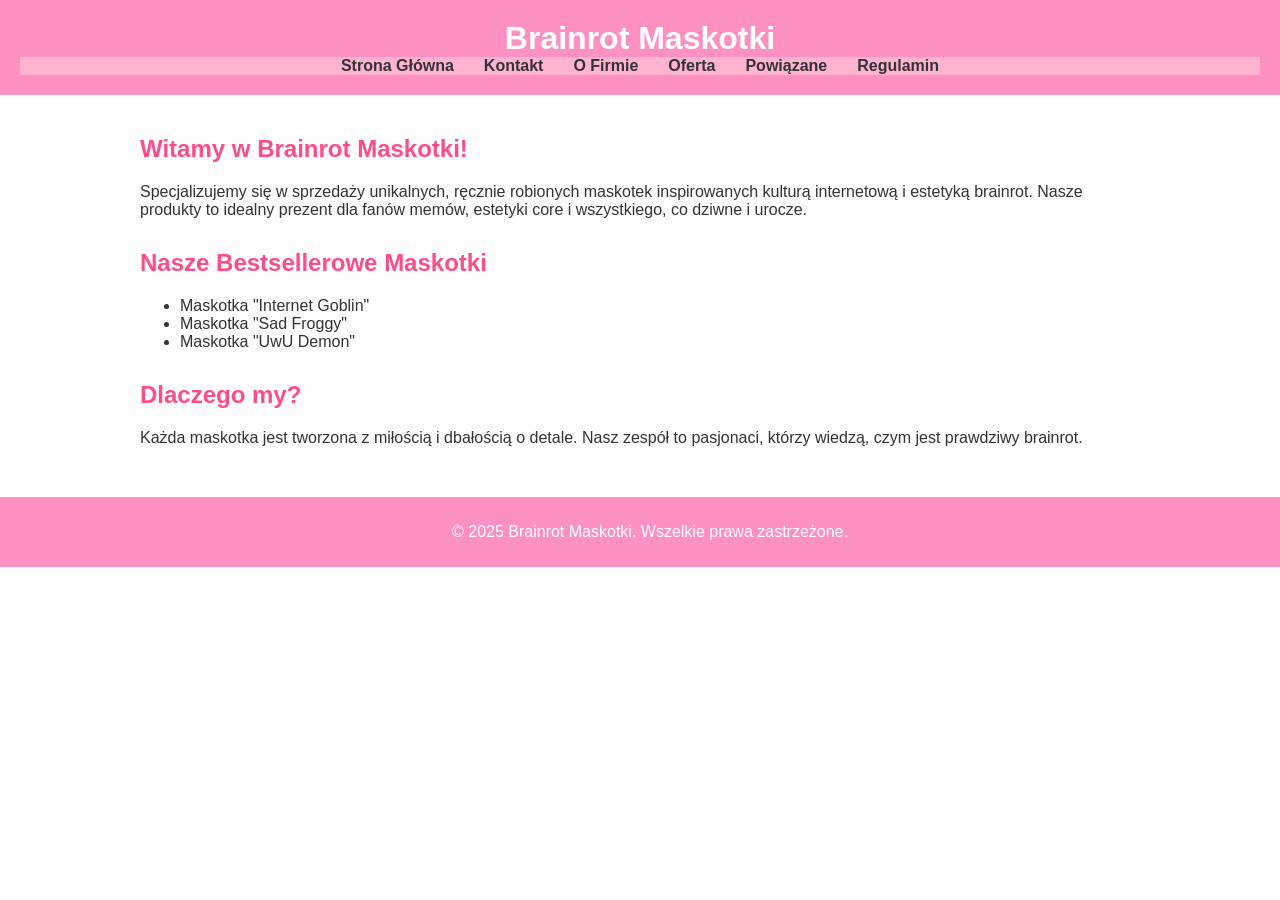
<file: index.html>
<!DOCTYPE html>
<html lang="pl">
<head>
    <meta charset="UTF-8">
    <meta name="viewport" content="width=device-width, initial-scale=1.0">
    <title>Brainrot Maskotki</title>
    <link rel="stylesheet" href="style.css">
</head>
<body>
    <header>
        <h1>Brainrot Maskotki</h1>
        <nav>
            <ul>
                <li><a href="index.html">Strona Główna</a></li>
                <li><a href="kontakt.html">Kontakt</a></li>
                <li><a href="ofirmie.html">O Firmie</a></li>
                <li><a href="oferta.html">Oferta</a></li>
                <li><a href="powiazane.html">Powiązane</a></li>
                <li><a href="regulamin.html">Regulamin</a></li>
            </ul>
        </nav>
    </header>

    <main>
        <section>
            <h2>Witamy w Brainrot Maskotki!</h2>
            <p>Specjalizujemy się w sprzedaży unikalnych, ręcznie robionych maskotek inspirowanych kulturą internetową i estetyką brainrot. Nasze produkty to idealny prezent dla fanów memów, estetyki core i wszystkiego, co dziwne i urocze.</p>
        </section>

        <section>
            <h2>Nasze Bestsellerowe Maskotki</h2>
            <ul>
                <li>Maskotka "Internet Goblin"</li>
                <li>Maskotka "Sad Froggy"</li>
                <li>Maskotka "UwU Demon"</li>
            </ul>
        </section>

        <section>
            <h2>Dlaczego my?</h2>
            <p>Każda maskotka jest tworzona z miłością i dbałością o detale. Nasz zespół to pasjonaci, którzy wiedzą, czym jest prawdziwy brainrot.</p>
        </section>
    </main>

    <footer>
        <p>&copy; 2025 Brainrot Maskotki. Wszelkie prawa zastrzeżone.</p>
    </footer>
</body>
</html>
</file>
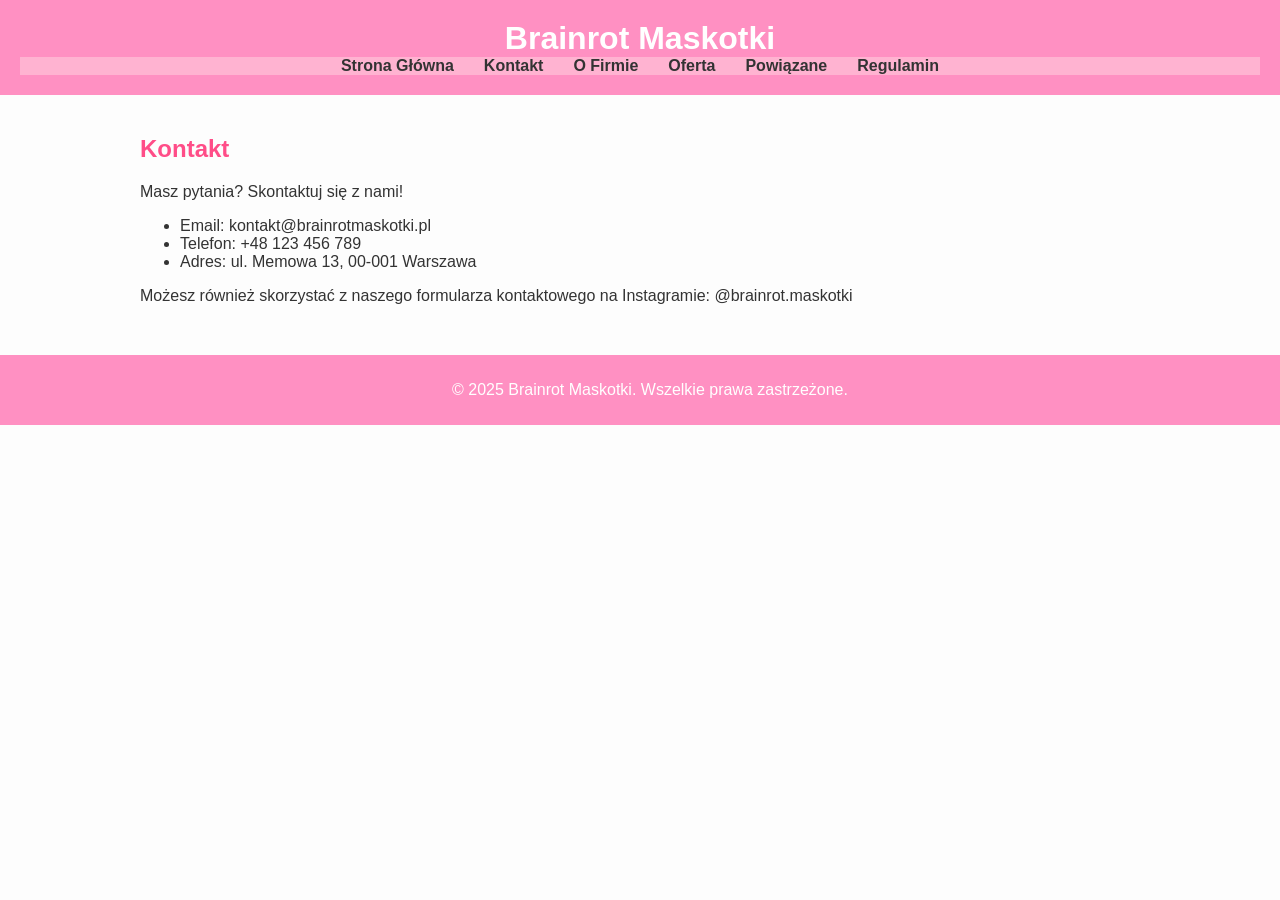
<file: kontakt.html>
<!DOCTYPE html>
<html lang="pl">
<head>
    <meta charset="UTF-8">
    <title>Kontakt - Brainrot Maskotki</title>
    <style>
        body {
            font-family: Arial, sans-serif;
            margin: 0;
            padding: 0;
            background-color: #fdfdfd;
            color: #333;
        }

        header {
            background-color: #ff90c2;
            padding: 20px;
            text-align: center;
        }

        header h1 {
            margin: 0;
            color: #fff;
        }

        nav ul {
            list-style-type: none;
            padding: 0;
            margin: 0;
            display: flex;
            justify-content: center;
            background-color: #ffb3d1;
        }

        nav ul li {
            margin: 0 15px;
        }

        nav ul li a {
            text-decoration: none;
            color: #333;
            font-weight: bold;
        }

        main {
            padding: 20px;
            max-width: 1000px;
            margin: auto;
        }

        section {
            margin-bottom: 30px;
        }

        section h2 {
            color: #ff4d88;
        }

        footer {
            background-color: #ff90c2;
            text-align: center;
            padding: 10px;
            color: #fff;
            position: relative;
            bottom: 0;
            width: 100%;
        }
    </style>
</head>
<body>
<header>
    <h1>Brainrot Maskotki</h1>
    <nav>
        <ul>
            <li><a href="index.html">Strona Główna</a></li>
            <li><a href="kontakt.html">Kontakt</a></li>
            <li><a href="ofirmie.html">O Firmie</a></li>
            <li><a href="oferta.html">Oferta</a></li>
            <li><a href="powiazane.html">Powiązane</a></li>
            <li><a href="regulamin.html">Regulamin</a></li>
        </ul>
    </nav>
</header>

<main>
    <section>
        <h2>Kontakt</h2>
        <p>Masz pytania? Skontaktuj się z nami!</p>
        <ul>
            <li>Email: kontakt@brainrotmaskotki.pl</li>
            <li>Telefon: +48 123 456 789</li>
            <li>Adres: ul. Memowa 13, 00-001 Warszawa</li>
        </ul>
        <p>Możesz również skorzystać z naszego formularza kontaktowego na Instagramie: @brainrot.maskotki</p>
    </section>
</main>

<footer>
    <p>&copy; 2025 Brainrot Maskotki. Wszelkie prawa zastrzeżone.</p>
</footer>
</body>
</html>
</file>
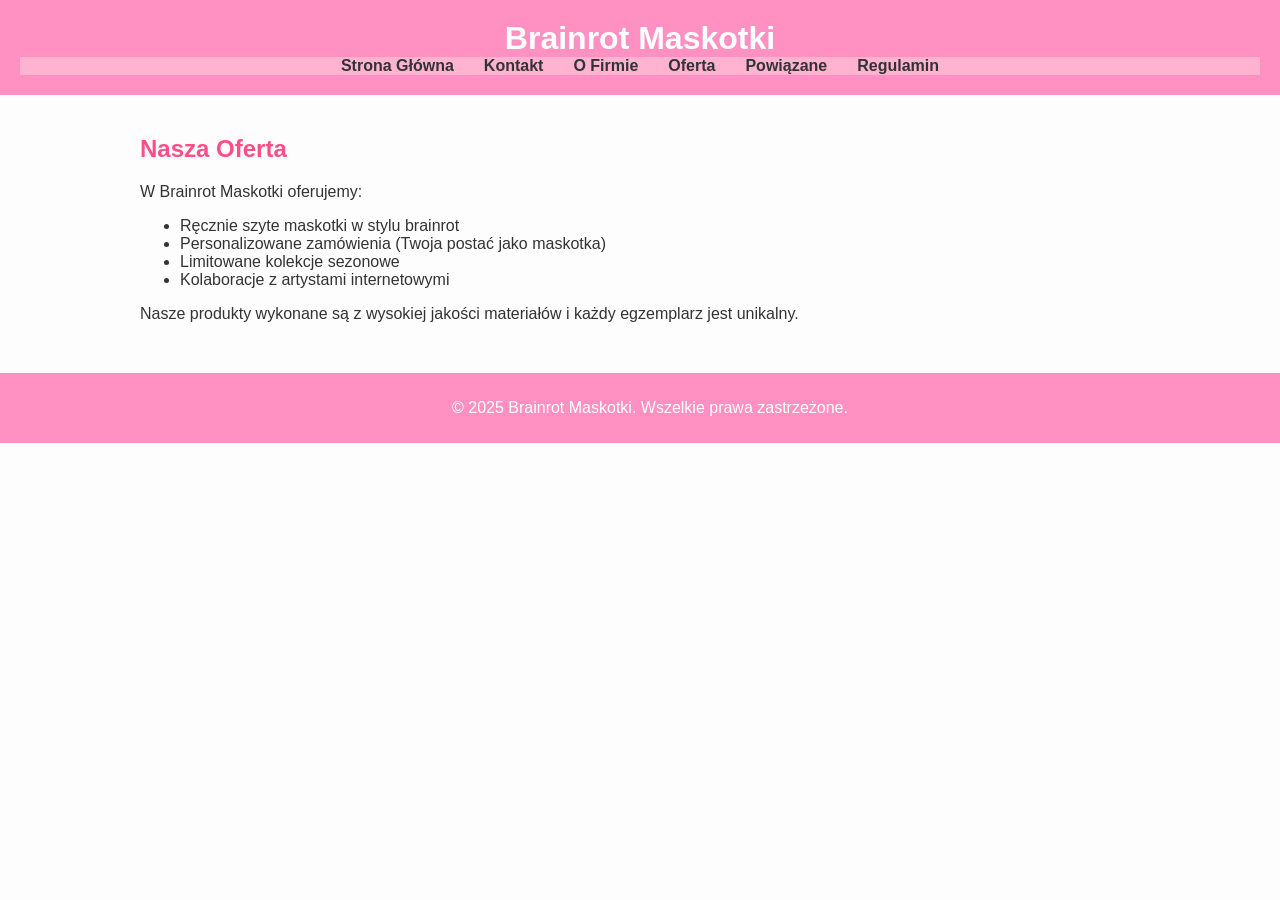
<file: oferty.html>
<!DOCTYPE html>
<html lang="pl">
<head>
    <meta charset="UTF-8">
    <title>Oferta - Brainrot Maskotki</title>
    <style>
        body {
            font-family: Arial, sans-serif;
            margin: 0;
            padding: 0;
            background-color: #fdfdfd;
            color: #333;
        }

        header {
            background-color: #ff90c2;
            padding: 20px;
            text-align: center;
        }

        header h1 {
            margin: 0;
            color: #fff;
        }

        nav ul {
            list-style-type: none;
            padding: 0;
            margin: 0;
            display: flex;
            justify-content: center;
            background-color: #ffb3d1;
        }

        nav ul li {
            margin: 0 15px;
        }

        nav ul li a {
            text-decoration: none;
            color: #333;
            font-weight: bold;
        }

        main {
            padding: 20px;
            max-width: 1000px;
            margin: auto;
        }

        section {
            margin-bottom: 30px;
        }

        section h2 {
            color: #ff4d88;
        }

        footer {
            background-color: #ff90c2;
            text-align: center;
            padding: 10px;
            color: #fff;
            position: relative;
            bottom: 0;
            width: 100%;
        }
    </style>
</head>
<body>
<header>
    <h1>Brainrot Maskotki</h1>
    <nav>
        <ul>
            <li><a href="index.html">Strona Główna</a></li>
            <li><a href="kontakt.html">Kontakt</a></li>
            <li><a href="ofirmie.html">O Firmie</a></li>
            <li><a href="oferta.html">Oferta</a></li>
            <li><a href="powiazane.html">Powiązane</a></li>
            <li><a href="regulamin.html">Regulamin</a></li>
        </ul>
    </nav>
</header>

<main>
    <section>
        <h2>Nasza Oferta</h2>
        <p>W Brainrot Maskotki oferujemy:</p>
        <ul>
            <li>Ręcznie szyte maskotki w stylu brainrot</li>
            <li>Personalizowane zamówienia (Twoja postać jako maskotka)</li>
            <li>Limitowane kolekcje sezonowe</li>
            <li>Kolaboracje z artystami internetowymi</li>
        </ul>
        <p>Nasze produkty wykonane są z wysokiej jakości materiałów i każdy egzemplarz jest unikalny.</p>
    </section>
</main>

<footer>
    <p>&copy; 2025 Brainrot Maskotki. Wszelkie prawa zastrzeżone.</p>
</footer>
</body>
</html>
</file>
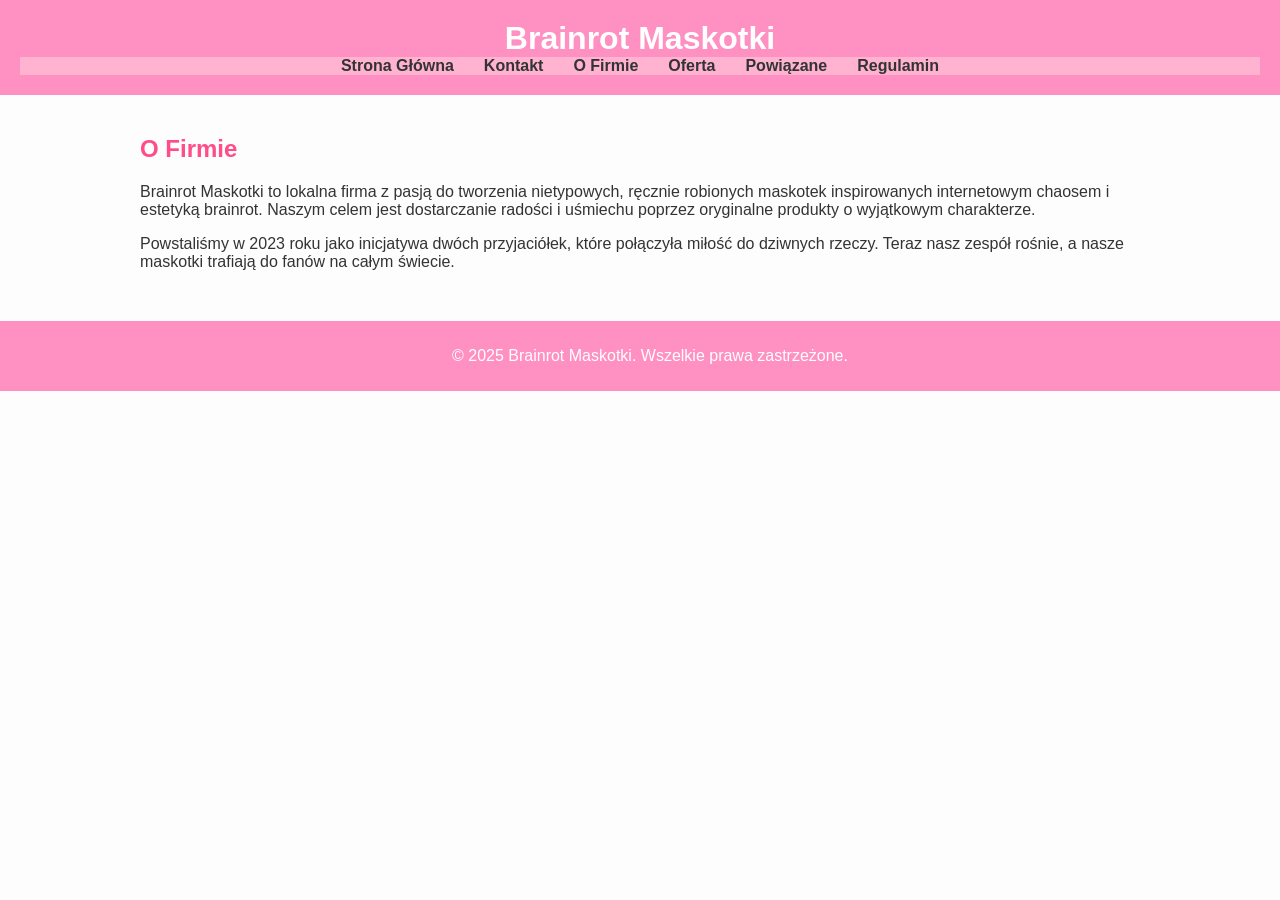
<file: onas.html>
<!DOCTYPE html>
<html lang="pl">
<head>
    <meta charset="UTF-8">
    <title>O Firmie - Brainrot Maskotki</title>
    <link rel="stylesheet" href="style.css">
</head>
<body>
<header>
    <h1>Brainrot Maskotki</h1>
    <nav>
        <ul>
            <li><a href="index.html">Strona Główna</a></li>
            <li><a href="kontakt.html">Kontakt</a></li>
            <li><a href="ofirmie.html">O Firmie</a></li>
            <li><a href="oferta.html">Oferta</a></li>
            <li><a href="powiazane.html">Powiązane</a></li>
            <li><a href="regulamin.html">Regulamin</a></li>
        </ul>
    </nav>
</header>

<main>
    <section>
        <h2>O Firmie</h2>
        <p>Brainrot Maskotki to lokalna firma z pasją do tworzenia nietypowych, ręcznie robionych maskotek inspirowanych internetowym chaosem i estetyką brainrot. Naszym celem jest dostarczanie radości i uśmiechu poprzez oryginalne produkty o wyjątkowym charakterze.</p>
        <p>Powstaliśmy w 2023 roku jako inicjatywa dwóch przyjaciółek, które połączyła miłość do dziwnych rzeczy. Teraz nasz zespół rośnie, a nasze maskotki trafiają do fanów na całym świecie.</p>
    </section>
</main>

<footer>
    <p>&copy; 2025 Brainrot Maskotki. Wszelkie prawa zastrzeżone.</p>
</footer>
</body>
</html>
</file>
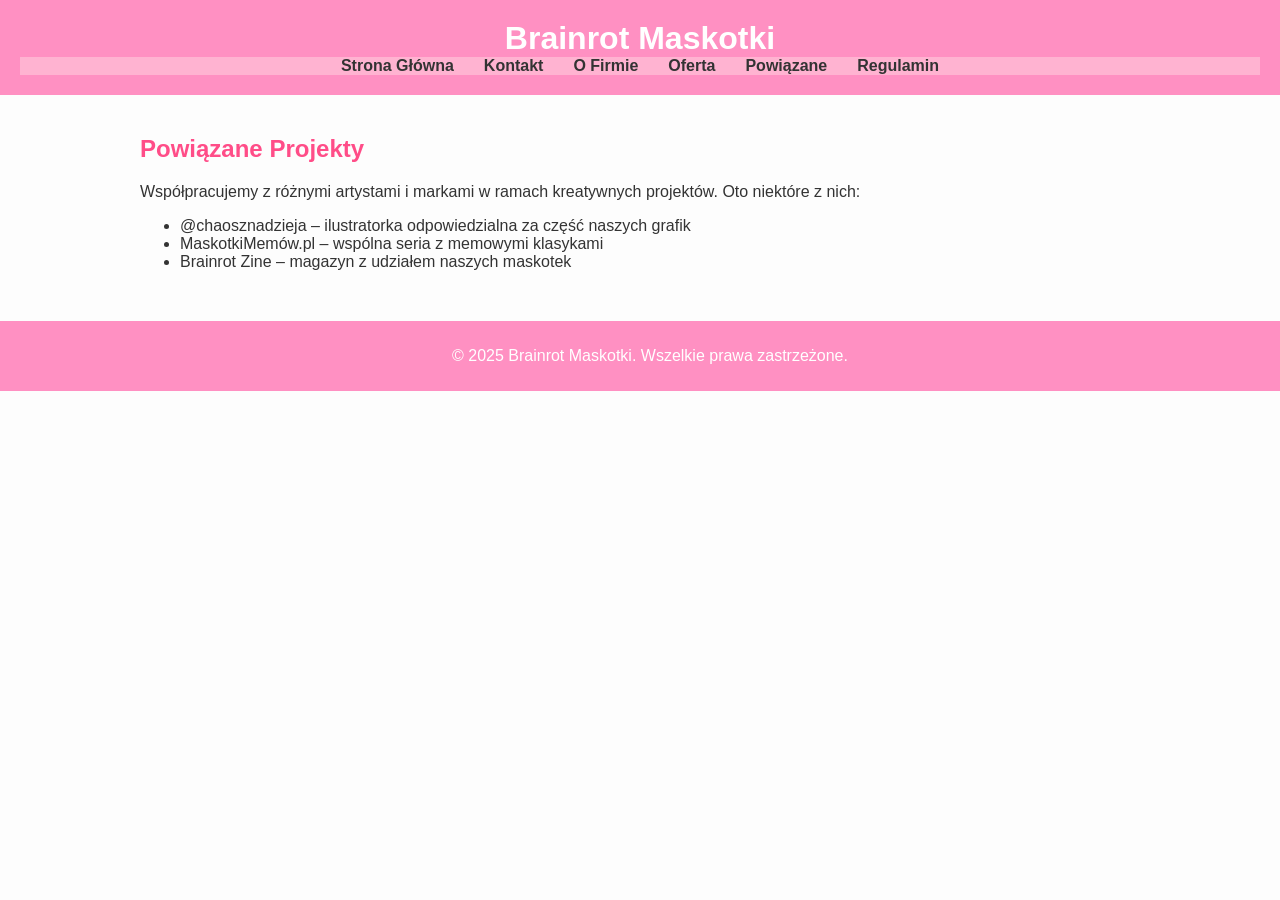
<file: powiazane.html>
<!DOCTYPE html>
<html lang="pl">
<head>
    <meta charset="UTF-8">
    <title>Powiązane - Brainrot Maskotki</title>
    <style>
        body {
            font-family: Arial, sans-serif;
            margin: 0;
            padding: 0;
            background-color: #fdfdfd;
            color: #333;
        }

        header {
            background-color: #ff90c2;
            padding: 20px;
            text-align: center;
        }

        header h1 {
            margin: 0;
            color: #fff;
        }

        nav ul {
            list-style-type: none;
            padding: 0;
            margin: 0;
            display: flex;
            justify-content: center;
            background-color: #ffb3d1;
        }

        nav ul li {
            margin: 0 15px;
        }

        nav ul li a {
            text-decoration: none;
            color: #333;
            font-weight: bold;
        }

        main {
            padding: 20px;
            max-width: 1000px;
            margin: auto;
        }

        section {
            margin-bottom: 30px;
        }

        section h2 {
            color: #ff4d88;
        }

        footer {
            background-color: #ff90c2;
            text-align: center;
            padding: 10px;
            color: #fff;
            position: relative;
            bottom: 0;
            width: 100%;
        }
    </style>
</head>
<body>
<header>
    <h1>Brainrot Maskotki</h1>
    <nav>
        <ul>
            <li><a href="index.html">Strona Główna</a></li>
            <li><a href="kontakt.html">Kontakt</a></li>
            <li><a href="ofirmie.html">O Firmie</a></li>
            <li><a href="oferta.html">Oferta</a></li>
            <li><a href="powiazane.html">Powiązane</a></li>
            <li><a href="regulamin.html">Regulamin</a></li>
        </ul>
    </nav>
</header>

<main>
    <section>
        <h2>Powiązane Projekty</h2>
        <p>Współpracujemy z różnymi artystami i markami w ramach kreatywnych projektów. Oto niektóre z nich:</p>
        <ul>
            <li>@chaosznadzieja – ilustratorka odpowiedzialna za część naszych grafik</li>
            <li>MaskotkiMemów.pl – wspólna seria z memowymi klasykami</li>
            <li>Brainrot Zine – magazyn z udziałem naszych maskotek</li>
        </ul>
    </section>
</main>

<footer>
    <p>&copy; 2025 Brainrot Maskotki. Wszelkie prawa zastrzeżone.</p>
</footer>
</body>
</html>
</file>
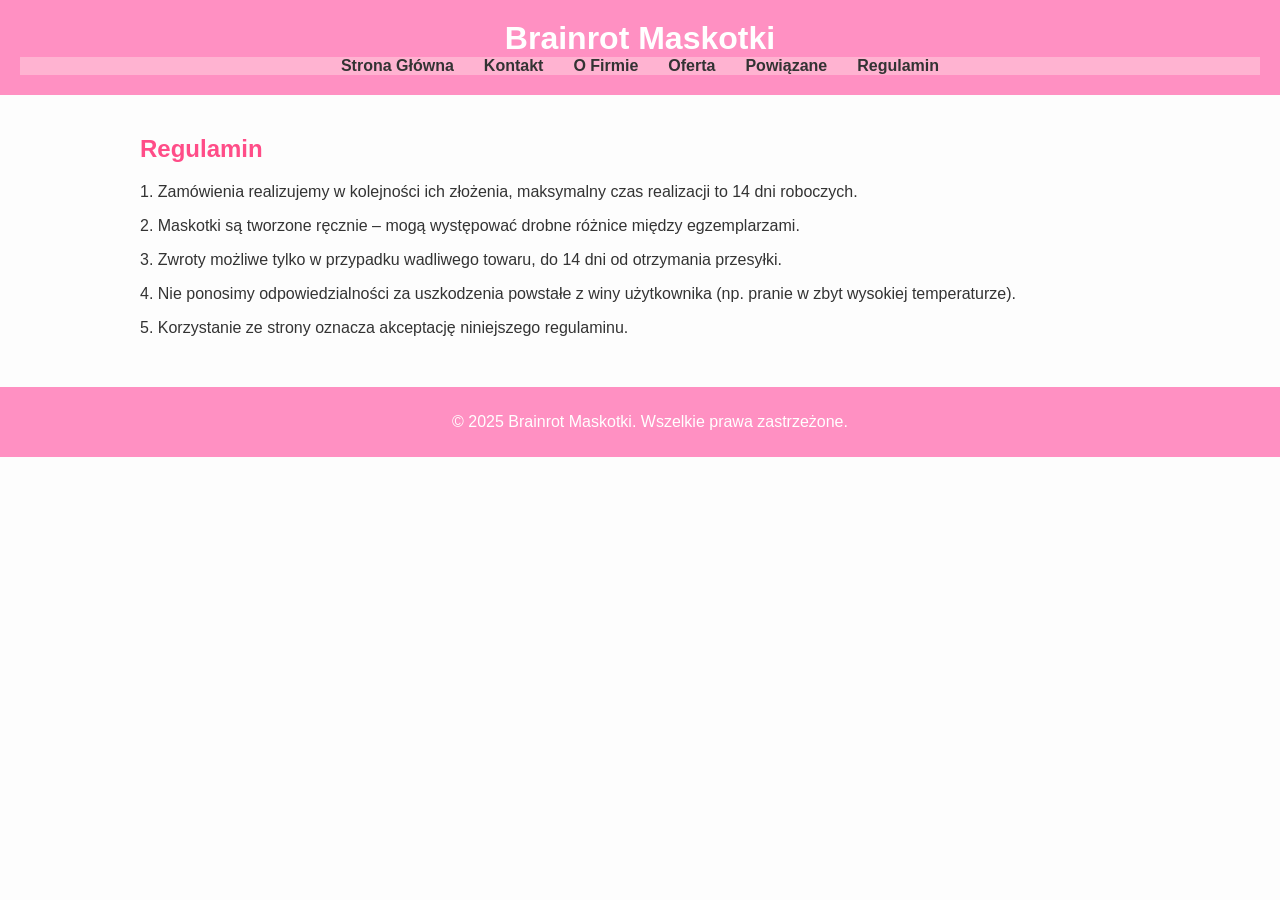
<file: regulamin.html>
<!DOCTYPE html>
<html lang="pl">
<head>
    <meta charset="UTF-8">
    <title>Regulamin - Brainrot Maskotki</title>
    <style>
        body {
            font-family: Arial, sans-serif;
            margin: 0;
            padding: 0;
            background-color: #fdfdfd;
            color: #333;
        }

        header {
            background-color: #ff90c2;
            padding: 20px;
            text-align: center;
        }

        header h1 {
            margin: 0;
            color: #fff;
        }

        nav ul {
            list-style-type: none;
            padding: 0;
            margin: 0;
            display: flex;
            justify-content: center;
            background-color: #ffb3d1;
        }

        nav ul li {
            margin: 0 15px;
        }

        nav ul li a {
            text-decoration: none;
            color: #333;
            font-weight: bold;
        }

        main {
            padding: 20px;
            max-width: 1000px;
            margin: auto;
        }

        section {
            margin-bottom: 30px;
        }

        section h2 {
            color: #ff4d88;
        }

        footer {
            background-color: #ff90c2;
            text-align: center;
            padding: 10px;
            color: #fff;
            position: relative;
            bottom: 0;
            width: 100%;
        }
    </style>
</head>
<body>
<header>
    <h1>Brainrot Maskotki</h1>
    <nav>
        <ul>
            <li><a href="index.html">Strona Główna</a></li>
            <li><a href="kontakt.html">Kontakt</a></li>
            <li><a href="ofirmie.html">O Firmie</a></li>
            <li><a href="oferta.html">Oferta</a></li>
            <li><a href="powiazane.html">Powiązane</a></li>
            <li><a href="regulamin.html">Regulamin</a></li>
        </ul>
    </nav>
</header>

<main>
    <section>
        <h2>Regulamin</h2>
        <p>1. Zamówienia realizujemy w kolejności ich złożenia, maksymalny czas realizacji to 14 dni roboczych.</p>
        <p>2. Maskotki są tworzone ręcznie – mogą występować drobne różnice między egzemplarzami.</p>
        <p>3. Zwroty możliwe tylko w przypadku wadliwego towaru, do 14 dni od otrzymania przesyłki.</p>
        <p>4. Nie ponosimy odpowiedzialności za uszkodzenia powstałe z winy użytkownika (np. pranie w zbyt wysokiej temperaturze).</p>
        <p>5. Korzystanie ze strony oznacza akceptację niniejszego regulaminu.</p>
    </section>
</main>

<footer>
    <p>&copy; 2025 Brainrot Maskotki. Wszelkie prawa zastrzeżone.</p>
</footer>
</body>
</html>
</file>
<file: style.css>
body {
    font-family: Arial, sans-serif;
    margin: 0;
    padding: 0;
    background-color: #fdfdfd;
    color: #333;
}

header {
    background-color: #ff90c2;
    padding: 20px;
    text-align: center;
}

header h1 {
    margin: 0;
    color: #fff;
}

nav ul {
    list-style-type: none;
    padding: 0;
    margin: 0;
    display: flex;
    justify-content: center;
    background-color: #ffb3d1;
}

nav ul li {
    margin: 0 15px;
}

nav ul li a {
    text-decoration: none;
    color: #333;
    font-weight: bold;
}

main {
    padding: 20px;
    max-width: 1000px;
    margin: auto;
}

section {
    margin-bottom: 30px;
}

section h2 {
    color: #ff4d88;
}

footer {
    background-color: #ff90c2;
    text-align: center;
    padding: 10px;
    color: #fff;
    position: relative;
    bottom: 0;
    width: 100%;
}
</file>
